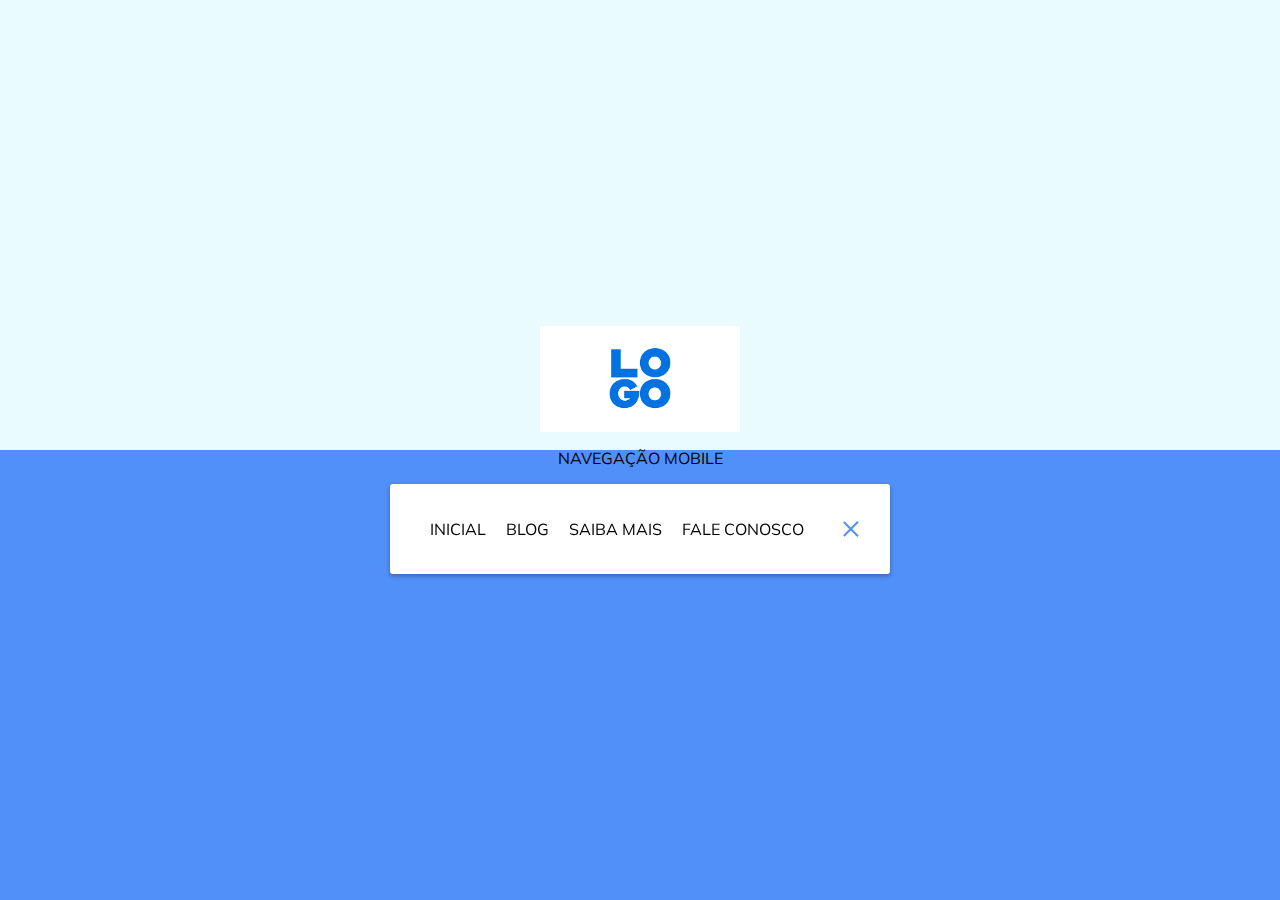
<file: index.html>
<!DOCTYPE html>
<html lang="pt-br">

<head>
 <meta charset="UTF-8" />
 <meta name="viewport" content="width=device-width, initial-scale=1.0" />
 <link rel="stylesheet" href="https://cdnjs.cloudflare.com/ajax/libs/font-awesome/5.14.0/css/all.min.css"
 integrity="sha512-1PKOgIY59xJ8Co8+NE6FZ+LOAZKjy+KY8iq0G4B3CyeY6wYHN3yt9PW0XpSriVlkMXe40PTKnXrLnZ9+fkDaog=="
 crossorigin="anonymous" />
 <link rel="stylesheet" href="style.css" />
 <title>MEU SITE</title>
</head>

<body>
 <button class="nav-btn open-btn">
  <i class="fas fa-bars"></i>
 </button>

 <img
 src="logo.png"
  alt="Logo" class="logo">

 <p class="text">Navegação Mobile</p>

 <div class="nav nav-black">
  <div class="nav nav-red">
   <div class="nav nav-white">
    <button class="nav-btn close-btn">
     <i class="fas fa-times"></i>
    </button>

    <img
    src="logo.png" 
    alt="Logo" class="logo">

    <ul class="list">
     <li><a href="index2.html">Nosso Time</a></li>
     <li><a href="index3.html">Localização</a></li>
     <li><a href="teste.html">Saiba Mais Atitude</a></li>
     <li>
      <ul>
       <li><a href="site.html">cultura Atitude</a></li>
       <li><a href="index5.html">Nosso Portfólio</a></li>
       <li><a href="index2.html">Inclusões e Diversidades</a></li>
       <li><a href="np.html">Nosso Blog</a></li>
      </ul>
      </li>
    </ul>
   </div>
  </div>
 </div>

 <script src="scripts.js"></script>
</body>
<body>
 <link rel="stylesheet" href="style2.css" />
 <nav class="active" id="nav">
  <ul>
   <li><a href="pag2.html">INICIAL</a></li>
   <li><a href="site.html">BLOG</a></li>
   <li><a href="#">SAIBA MAIS</a></li>
   <li><a href="#">FALE CONOSCO</a></li>
  </ul>
  <button class="icon" id="toggle">
   <div class="line line1"></div>
   <div class="line line2"></div>
  </button>
 </nav>
 <script src="scripts2.js"></script>
</body>
</html>
</file>
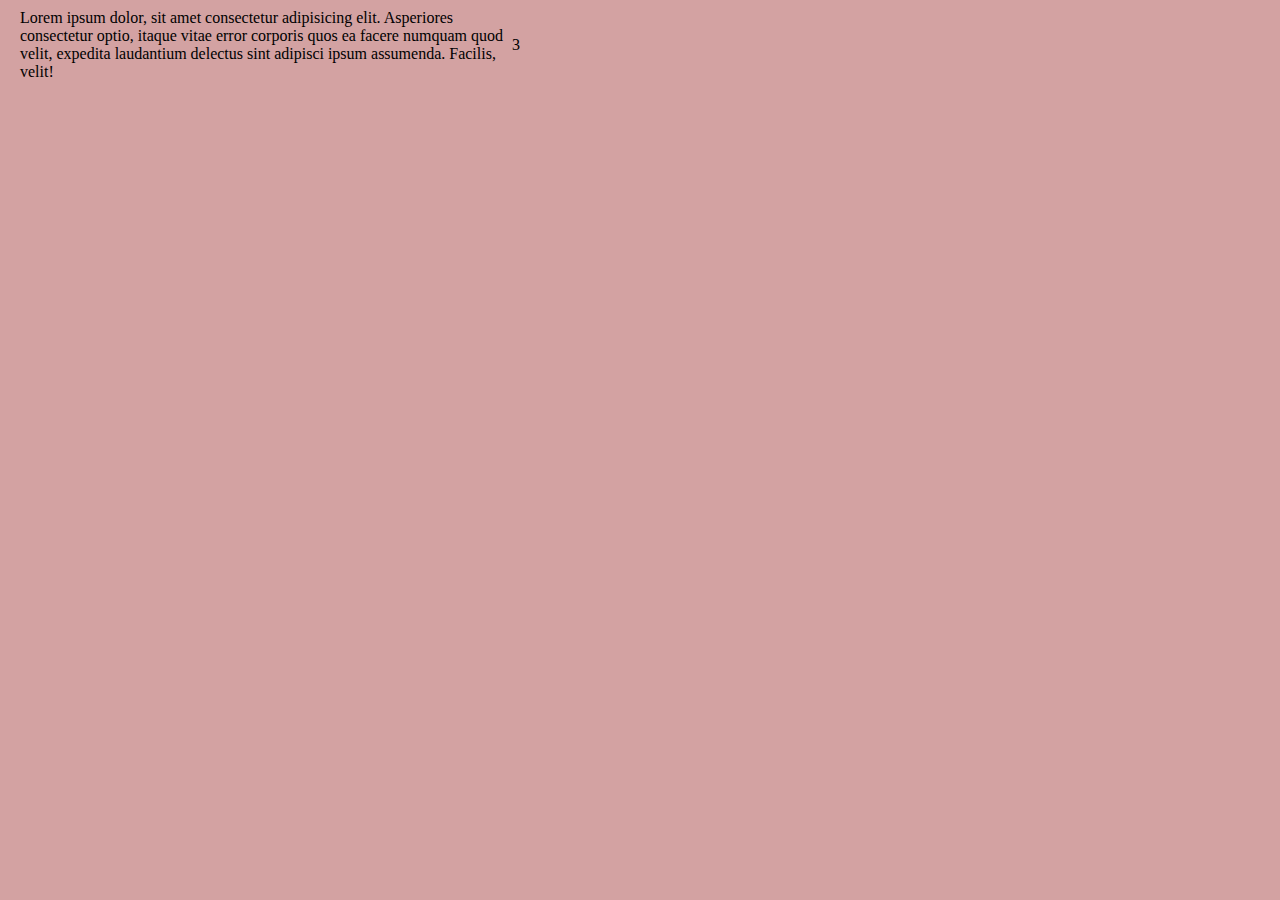
<file: index3.html>
<!DOCTYPE html>
<html lang="en">
 <head>
  <meta charset="UTF-8" />
  <meta name="viewport" content="width=device-width, initial-scale=1.0" />
  <link rel="stylesheet" href="style3.css" />
  <title>Hoverboard</title>
 </head>
 <body>
    <p>Lorem ipsum dolor, sit amet consectetur adipisicing elit. Asperiores consectetur optio, itaque vitae error corporis quos ea facere numquam quod velit, expedita laudantium delectus sint adipisci ipsum assumenda. Facilis, velit!</p>
  <div class="container" id="container"></div>
  <script src="scripts3.js"></script>
 </body>
</html>3
</file>
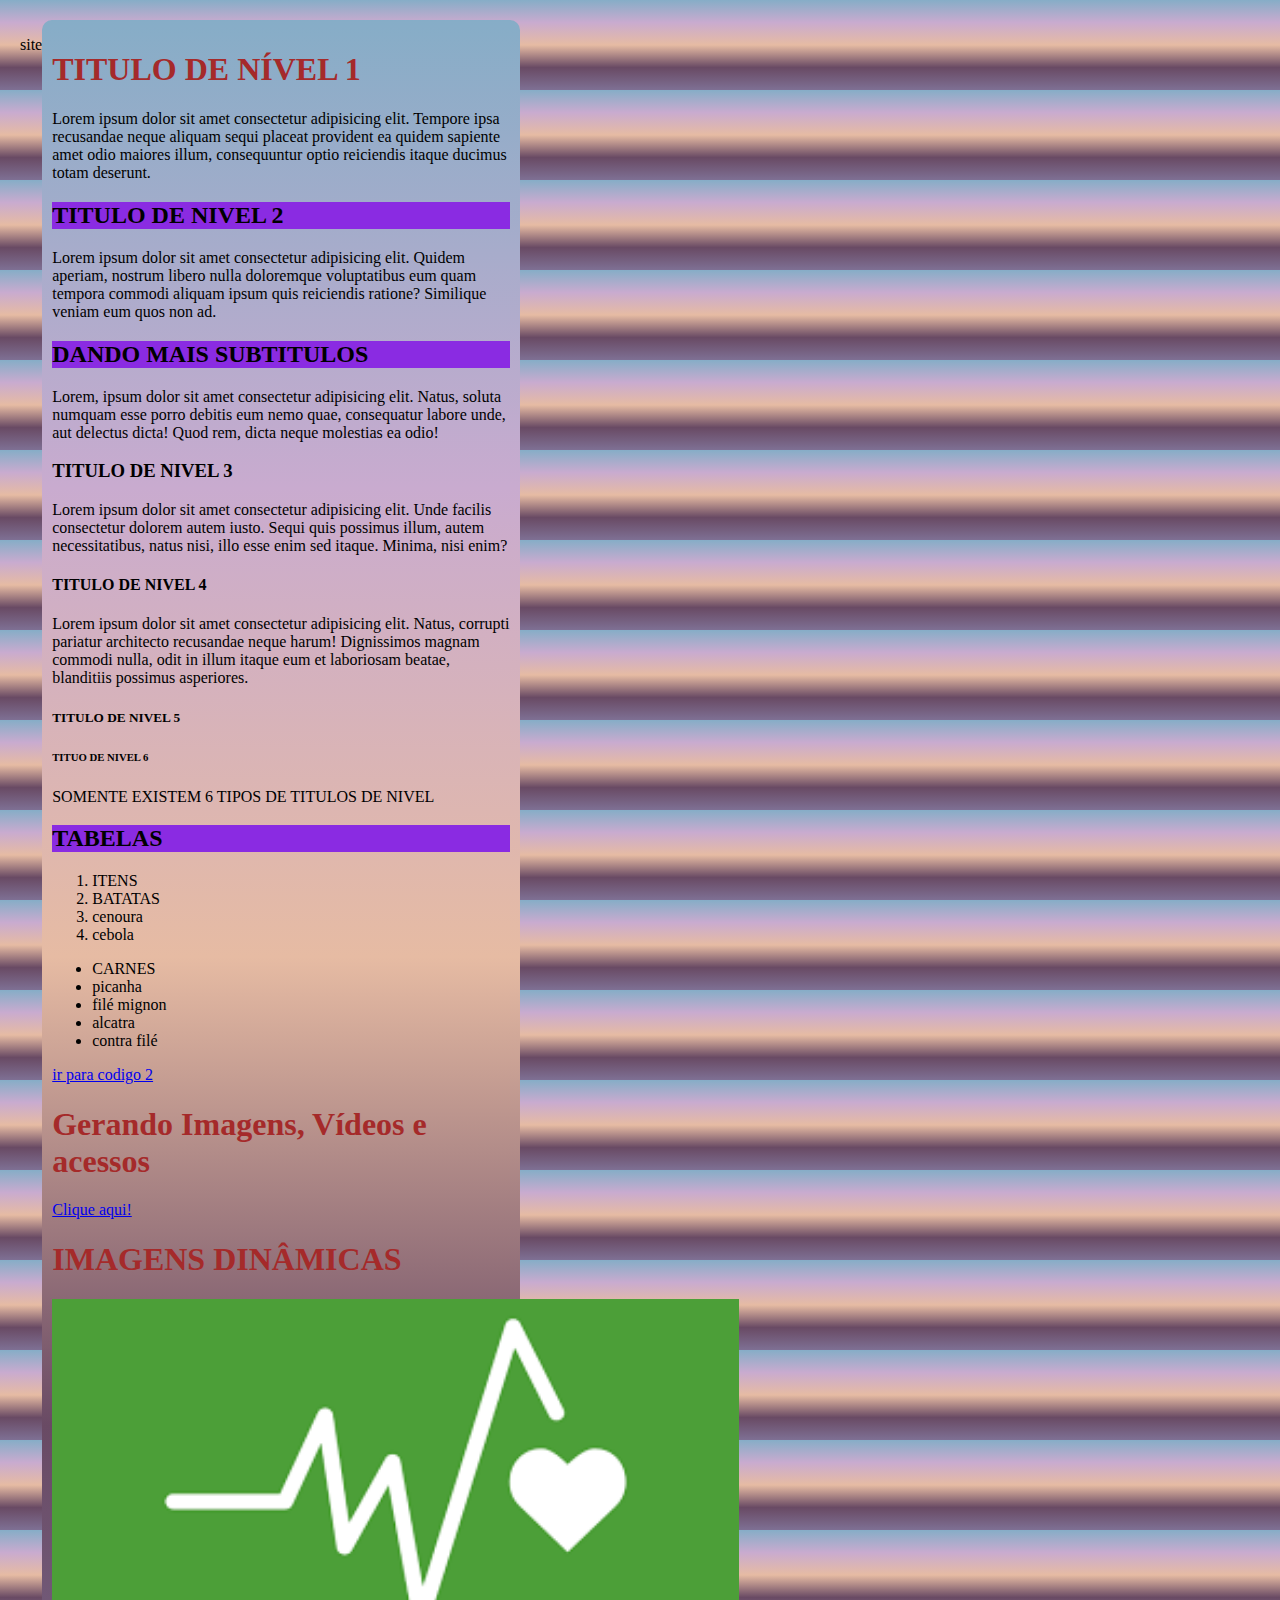
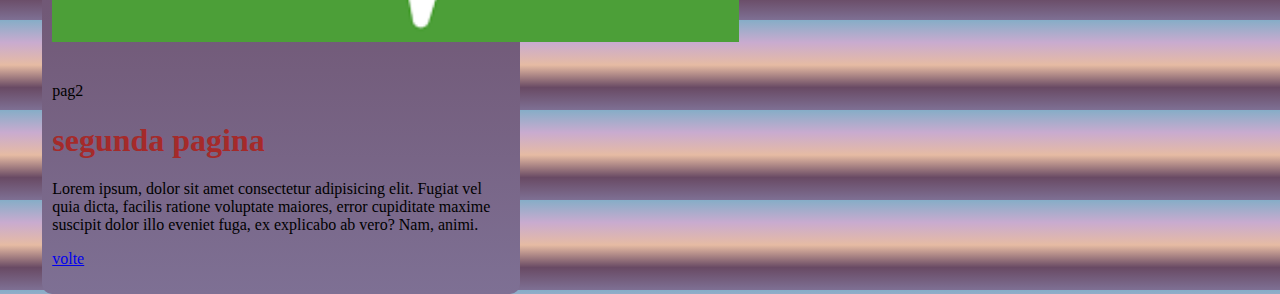
<file: index5.html>
<!DOCTYPE html>
<html lang="en">
 <head>
  <meta charset="UTF-8" />
  <meta name="viewport" content="width=device-width, initial-scale=1.0" />
  <link rel="stylesheet" href="style3.css" />
  <title>Hoverboard</title>
 </head>
 <body>
  <div class="container" id="container"></div>
  <script src="scripts3.js"></script>
 </body>
</html>


site

<!DOCTYPE html>
<html lang="pt-br">
<head>
  <meta charset="UTF-8">
  <meta http-equiv="X-UA-Compatible" content="IE=edge">
  <meta name="viewport" content="width=device-width, initial-scale=1.0">
  <title>ATITUDE TECNO&SERVICES</title>
<link rel="stylesheet" href="style4.css">

</head>
<body>
  <main>
  <h1>TITULO DE NÍVEL 1</h1>
  <P>Lorem ipsum dolor sit amet consectetur adipisicing elit. Tempore ipsa recusandae neque aliquam sequi placeat provident ea quidem sapiente amet odio maiores illum, consequuntur optio reiciendis itaque ducimus totam deserunt.</P>
  <H2>TITULO DE NIVEL 2</H2>
  <P>Lorem ipsum dolor sit amet consectetur adipisicing elit. Quidem aperiam, nostrum libero nulla doloremque voluptatibus eum quam tempora commodi aliquam ipsum quis reiciendis ratione? Similique veniam eum quos non ad.</P>
  <H2>DANDO MAIS SUBTITULOS</H2>
  <P>Lorem, ipsum dolor sit amet consectetur adipisicing elit. Natus, soluta numquam esse porro debitis eum nemo quae, consequatur labore unde, aut delectus dicta! Quod rem, dicta neque molestias ea odio!</P>
  <H3>TITULO DE NIVEL 3</H3>
  <P>Lorem ipsum dolor sit amet consectetur adipisicing elit. Unde facilis consectetur dolorem autem iusto. Sequi quis possimus illum, autem necessitatibus, natus nisi, illo esse enim sed itaque. Minima, nisi enim?</P>
  <H4>TITULO DE NIVEL 4</H4>
  <P>Lorem ipsum dolor sit amet consectetur adipisicing elit. Natus, corrupti pariatur architecto recusandae neque harum! Dignissimos magnam commodi nulla, odit in illum itaque eum et laboriosam beatae, blanditiis possimus asperiores.</P>
  <H5>TITULO DE NIVEL 5</H5>
  <H6>TITUO DE NIVEL 6</H6>
  <P> SOMENTE EXISTEM 6 TIPOS DE TITULOS DE NIVEL</P>
  <H2>TABELAS</H2>
  <OL>
    <LI>ITENS</LI>
    <LI>BATATAS</LI>
    <li>cenoura</li>
    <li>cebola</li>
  </OL>
  <ul>
    <li>CARNES</li>
    <li>picanha</li>
    <li>filé mignon</li>
    <li>alcatra</li>
    <li>contra filé</li>
  </ul>

  <p><a href="pag2.html" target="_blank">ir para codigo 2</a> </p>
  <h1>Gerando Imagens, Vídeos e acessos</h1>
  <a href="https://google.com" target="_self">Clique aqui!</a>
  <h1>IMAGENS DINÂMICAS</h1>
  <picture>
    <img src="saudecor1.png" width="150%">
  </picture> <br><br><br>
  pag2

<!DOCTYPE html>
<html lang="pt-br">
<head>
  <meta charset="UTF-8">
  <meta http-equiv="X-UA-Compatible" content="IE=edge">
  <meta name="viewport" content="width=device-width, initial-scale=1.0">
  <title>segunda pagina</title>
  <link rel="stylesheet" href="style4.css">
</head>
<body>
  <h1>segunda pagina</h1>
  <p>Lorem ipsum, dolor sit amet consectetur adipisicing elit. Fugiat vel quia dicta, facilis ratione voluptate maiores, error cupiditate maxime suscipit dolor illo eveniet fuga, ex explicabo ab vero? Nam, animi.</p>
  
</body>
<p><a href="site.html" target="_self">volte</a></p>
</html>
</main>
</body>
</html>
</file>
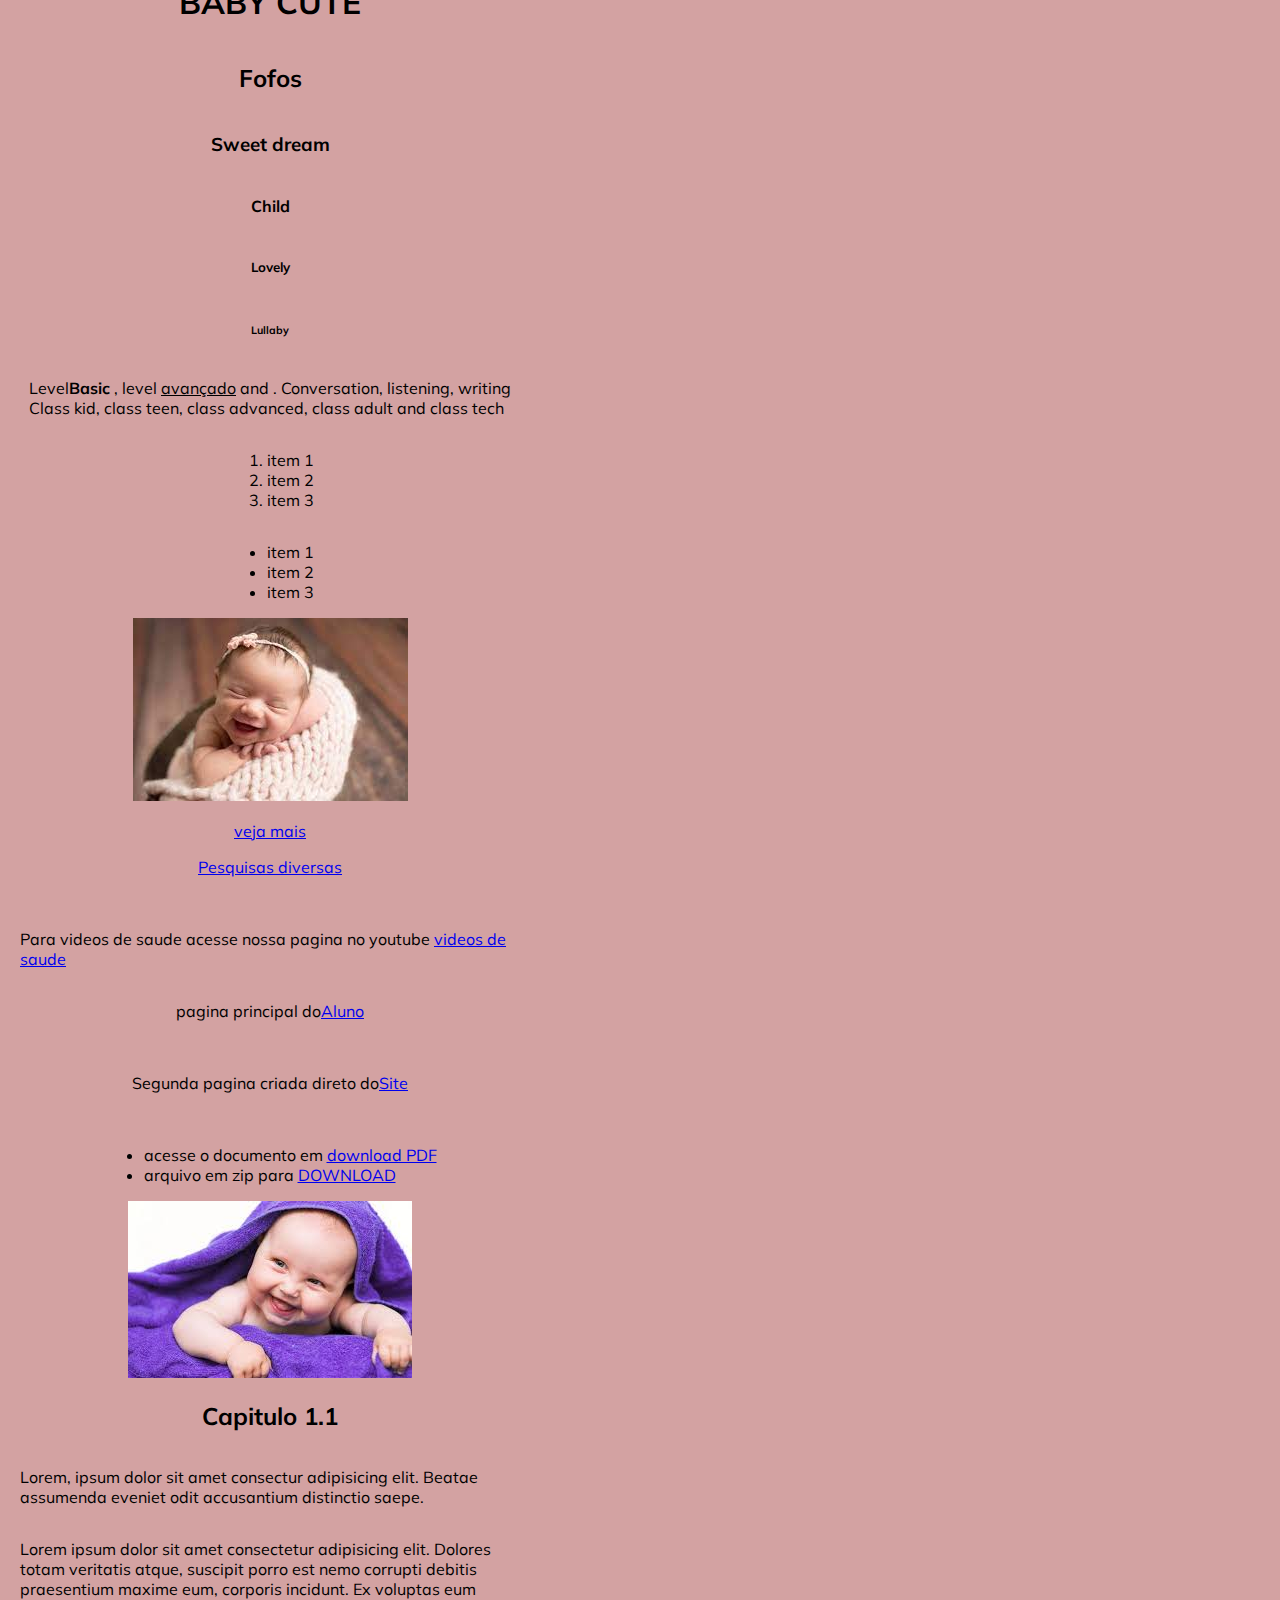
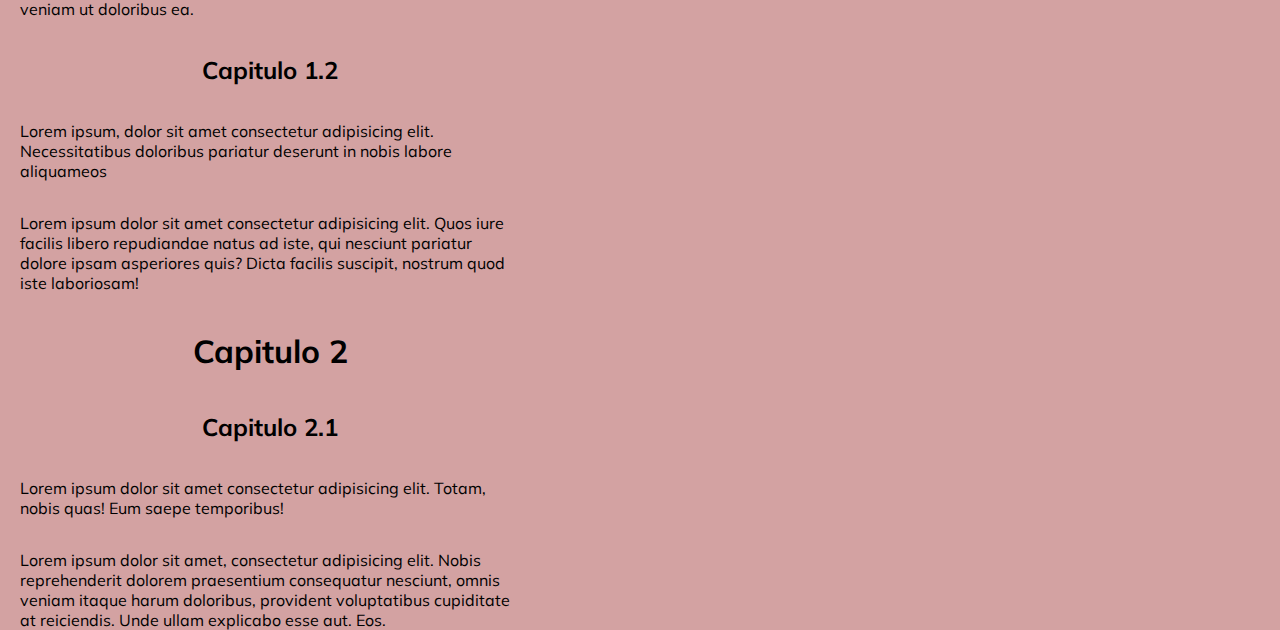
<file: np.html>
<!DOCTYPE html>
<html lang="en">
<head>
    <meta charset="UTF-8">
    <meta http-equiv="X-UA-Compatible" content="IE=edge">
    <meta name="viewport" content="width=device-width, initial-scale=1.0">
    <title>Document NP</title>
    <link rel="stylesheet" href="style.css">
    <link rel="stylesheet" href="style3.css">
</head>
<body>
    <title>DocumentNP</title>

</head>

<body> 
<h1>BABY CUTE</h1>
<h2>Fofos</h2>
<h3>Sweet dream</h3>
<h4>Child</h4>
<h5>Lovely</h5>
<h6>Lullaby</h6>
  
  <P>Level<strong>Basic</strong> , level <ins>avançado</ins> and . Conversation, listening, writing <br> Class kid, class teen, class advanced, class adult and class tech</P>
  
<ol><li>item 1</li>
    <li>item 2</li>
    <li>item 3</li></ol>
<ul>
    <li>item 1</li>
    <li>item 2</li><li>item 3</li>
</ul>
<img src="bebe1.jpg"Revista Saude"><br>
<a href="https://veja.abril.com.br/" target="_blank">veja mais</a>
<p><a href="https://google.com" target="_blank" >Pesquisas diversas</a></p><br>
<p>Para videos de saude acesse nossa pagina no youtube <a href="https:www.youtube.com/saude" target="_blank" >videos de saude</a></p>
<p>pagina principal do<a href="#" target="_self" rel="next">Aluno</a></p><br>
<p>Segunda pagina criada direto do<a href="#" target="_self" rel="prev">Site</a></p><br>
<ul>

<li>acesse o documento em <a href="fotosaude.pdf" download="fotosaude.pdf" type="application/pdf">download PDF</a></a></li>

<li>arquivo em zip para <a href="fotosaude.zip"download="fotosaude.zip"type="application/zip">DOWNLOAD</a></li>

</ul>
<picture>
<source media="(max-width:800px )" srcset="bebes.png">    

<source media="(max-width:1100px )" srcset="bebes.png">

<img src="bebes.png" alt="Fofura">
</picture>

<h2>Capitulo 1.1</h2>
<p>Lorem, ipsum dolor sit amet consectur adipisicing elit. Beatae assumenda eveniet odit accusantium distinctio saepe.</p>
<p>Lorem ipsum dolor sit amet consectetur adipisicing elit. Dolores totam veritatis atque, suscipit porro est nemo corrupti debitis praesentium maxime eum, corporis incidunt. Ex voluptas eum veniam ut doloribus ea.</p>
<h2>Capitulo 1.2</h2>
<p>Lorem ipsum, dolor sit amet consectetur adipisicing elit. Necessitatibus doloribus pariatur deserunt in nobis labore aliquameos</p>
<p>Lorem ipsum dolor sit amet consectetur adipisicing elit. Quos iure facilis libero repudiandae natus ad iste, qui nesciunt pariatur dolore ipsam asperiores quis? Dicta facilis suscipit, nostrum quod iste laboriosam!</p>
<h1>Capitulo 2</h1>
<h2>Capitulo 2.1</h2>
<p>Lorem ipsum dolor sit amet consectetur adipisicing elit. Totam, nobis quas! Eum saepe temporibus!</p>
<p>Lorem ipsum dolor sit amet, consectetur adipisicing elit. Nobis reprehenderit dolorem praesentium consequatur nesciunt, omnis veniam itaque harum doloribus, provident voluptatibus cupiditate at reiciendis. Unde ullam explicabo esse aut. Eos.</p>

















</body>
</html>
</file>
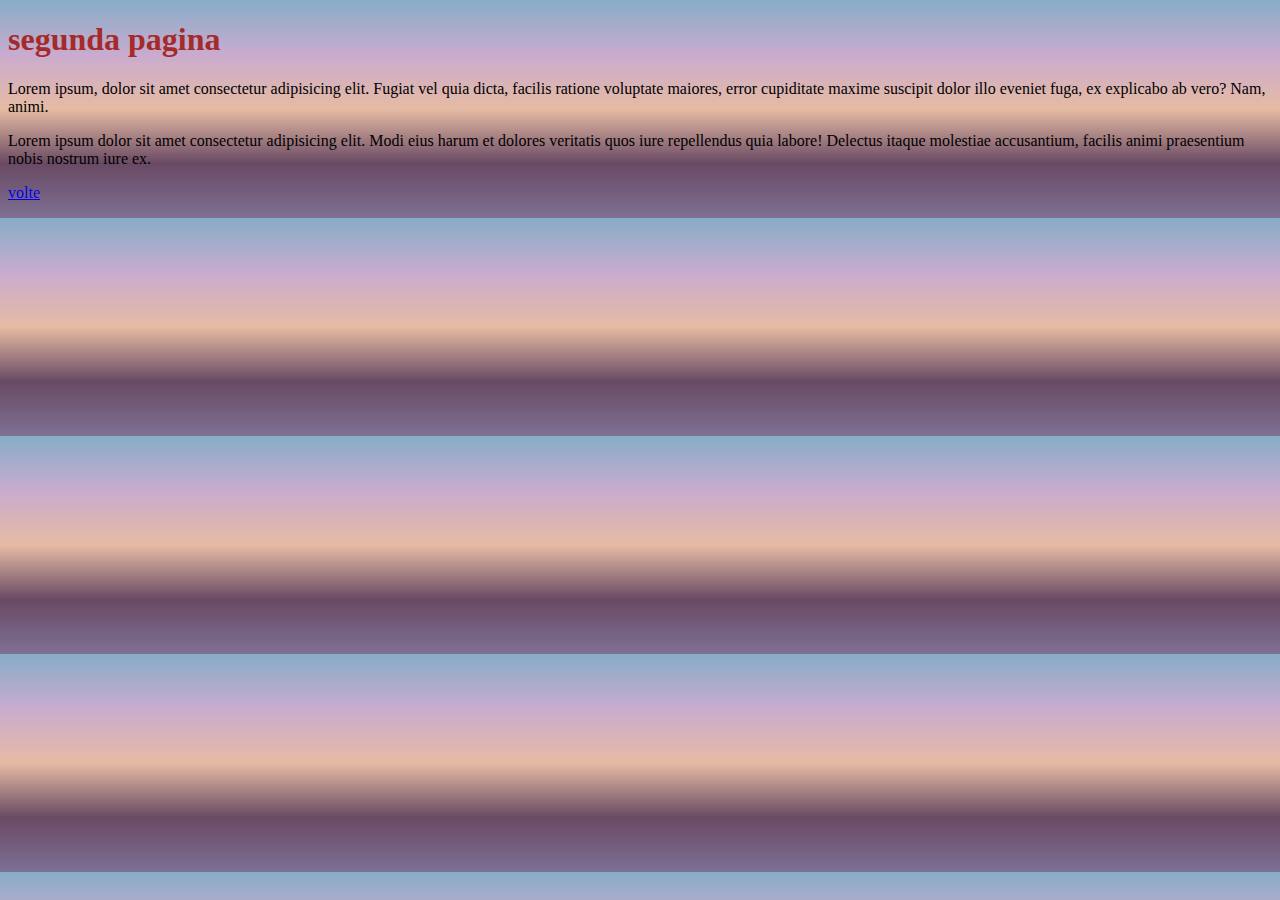
<file: pag2.html>
<!DOCTYPE html>
<html lang="pt-br">
<head>
  <meta charset="UTF-8">
  <meta http-equiv="X-UA-Compatible" content="IE=edge">
  <meta name="viewport" content="width=device-width, initial-scale=1.0">
  <title>segunda pagina</title>
  <link rel="stylesheet" href="style4.css">
</head>
<body>
  
  <h1>segunda pagina</h1>
  <p>Lorem ipsum, dolor sit amet consectetur adipisicing elit. Fugiat vel quia dicta, facilis ratione voluptate maiores, error cupiditate maxime suscipit dolor illo eveniet fuga, ex explicabo ab vero? Nam, animi.</p>
<p>Lorem ipsum dolor sit amet consectetur adipisicing elit. Modi eius harum et dolores veritatis quos iure repellendus quia labore! Delectus itaque molestiae accusantium, facilis animi praesentium nobis nostrum iure ex.</p>
</body>
<p><a href="site.html" target="_self">volte</a></p>
</html>
</file>
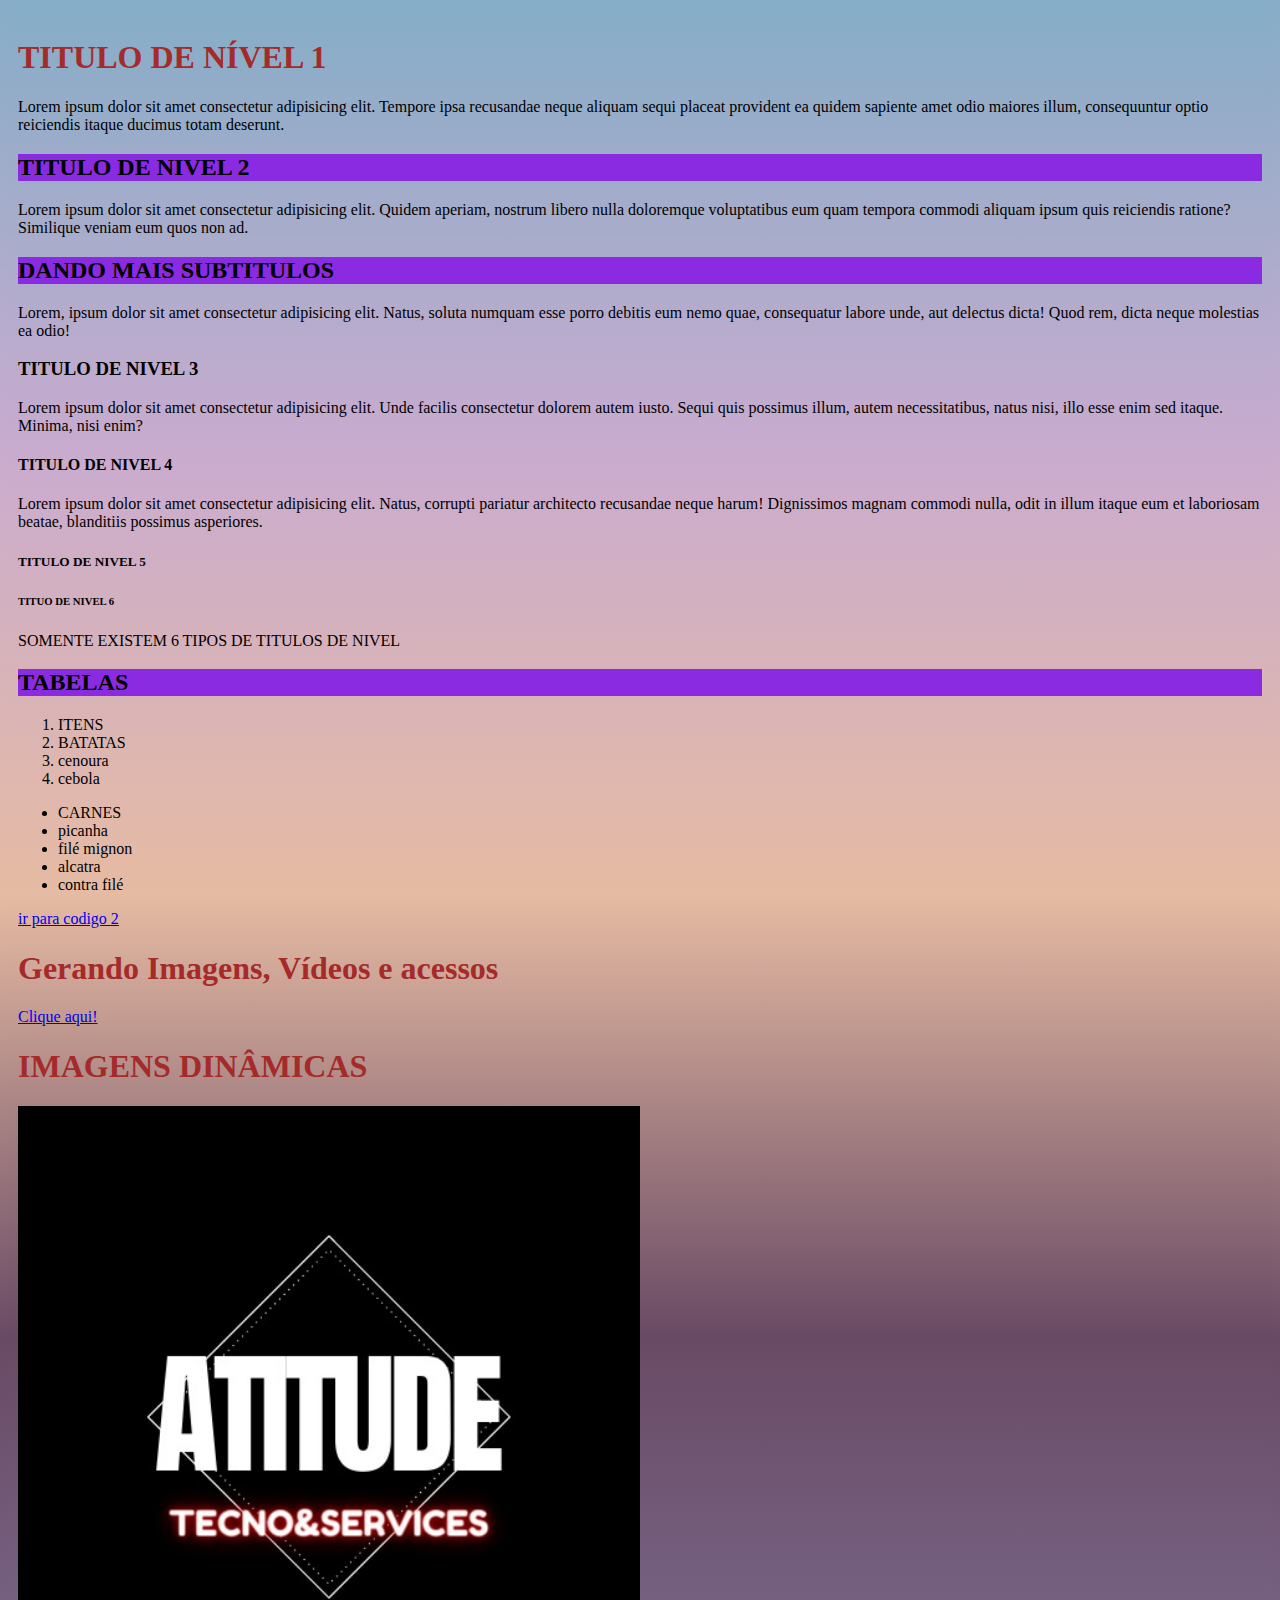
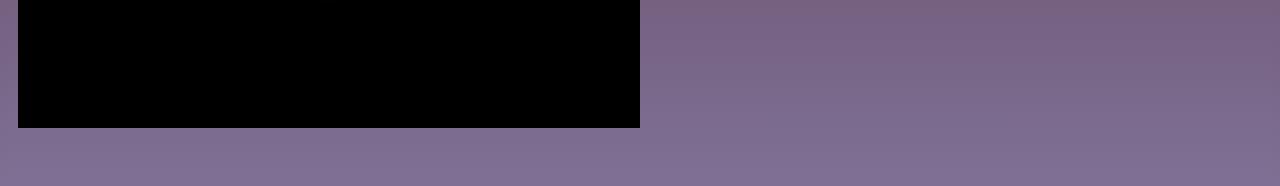
<file: site.html>
<!DOCTYPE html>
<html lang="pt-br">
<head>
  <meta charset="UTF-8">
  <meta http-equiv="X-UA-Compatible" content="IE=edge">  <meta name="viewport" content="width=device-width, initial-scale=1.0">
  <title>ATITUDE TECNO&SERVICES</title>
<link rel="stylesheet" href="style4.css">

</head>
<body>
  <main>
  <h1>TITULO DE NÍVEL 1</h1>
  <P>Lorem ipsum dolor sit amet consectetur adipisicing elit. Tempore ipsa recusandae neque aliquam sequi placeat provident ea quidem sapiente amet odio maiores illum, consequuntur optio reiciendis itaque ducimus totam deserunt.</P>
  <H2>TITULO DE NIVEL 2</H2>
  <P>Lorem ipsum dolor sit amet consectetur adipisicing elit. Quidem aperiam, nostrum libero nulla doloremque voluptatibus eum quam tempora commodi aliquam ipsum quis reiciendis ratione? Similique veniam eum quos non ad.</P>
  <H2>DANDO MAIS SUBTITULOS</H2>
  <P>Lorem, ipsum dolor sit amet consectetur adipisicing elit. Natus, soluta numquam esse porro debitis eum nemo quae, consequatur labore unde, aut delectus dicta! Quod rem, dicta neque molestias ea odio!</P>
  <H3>TITULO DE NIVEL 3</H3>
  <P>Lorem ipsum dolor sit amet consectetur adipisicing elit. Unde facilis consectetur dolorem autem iusto. Sequi quis possimus illum, autem necessitatibus, natus nisi, illo esse enim sed itaque. Minima, nisi enim?</P>
  <H4>TITULO DE NIVEL 4</H4>
  <P>Lorem ipsum dolor sit amet consectetur adipisicing elit. Natus, corrupti pariatur architecto recusandae neque harum! Dignissimos magnam commodi nulla, odit in illum itaque eum et laboriosam beatae, blanditiis possimus asperiores.</P>
  <H5>TITULO DE NIVEL 5</H5>
  <H6>TITUO DE NIVEL 6</H6>
  <P> SOMENTE EXISTEM 6 TIPOS DE TITULOS DE NIVEL</P>
  <H2>TABELAS</H2>
  <OL>
    <LI>ITENS</LI>
    <LI>BATATAS</LI>
    <li>cenoura</li>
    <li>cebola</li>
  </OL>
  <ul>
    <li>CARNES</li>
    <li>picanha</li>
    <li>filé mignon</li>
    <li>alcatra</li>
    <li>contra filé</li>
  </ul>

  <p><a href="pag2.html" target="_blank">ir para codigo 2</a> </p>
  <h1>Gerando Imagens, Vídeos e acessos</h1>
  <a href="https://google.com" target="_self">Clique aqui!</a>
  <h1>IMAGENS DINÂMICAS</h1>
  <picture>
    <img src="WhatsApp Image.jpeg" width="50%">
  </picture> <br><br><br>
</main>
</body>
</html>
</file>
<file: style.css>
@import url('https://fonts.googleapis.com/css?family=Muli&display=swap');

* {
 box-sizing: border-box;
}

body {
 font-family: 'Muli', sans-serif;
 display: flex;
 flex-direction: column;
 align-items: center;
 justify-content: center;
 height: 100vh;
}

.text {
 text-transform: uppercase;
}

.logo {
 width: 200px;
}

.nav-btn {
 border: none;
 background-color: transparent;
 cursor: pointer;
 font-size: 30px;
}

.open-btn {
 position: fixed;
 top: 20px;
 left: 20px;
}

.nav {
 position: fixed;
 top: 0;
 left: 0;
 height: 100vh;
 transform: translateX(-100%);
 transition: transform 0.3s ease-in-out;
}

.nav.visible {
 transform: translateX(0);
}

.nav-black {
 background-color: rgb(34, 31, 31);
 width: 60%;
 max-width: 480px;
 min-width: 320px;
 transition-delay: 0.6s;
}

.nav-black.visible {
 transition-delay: 0s;
}

.nav-red {
 background-color: rgb(12, 180, 247);
 width: 95%;
 transition-delay: 0.4s;
}

.nav-red.visible {
 transition-delay: 0.2s;
}

.nav-white {
 background-color: #fff;
 width: 95%;
 padding: 40px;
 position: relative;
 transition-delay: 0s;
}

.nav-white.visible {
 transition-delay: 0.4s;
}

.close-btn {
 opacity: 0.3;
 position: absolute;
 top: 40px;
 right: 30px;
}

.list {
 list-style-type: none;
 padding: 0;
}

.list li {
 margin: 20px 0;
}

.list li a {
 color: rgb(22, 21, 21);
 font-size: 14px;
 text-decoration: none;
 text-transform: uppercase;
}

.list ul {
 list-style-type: none;
 padding-left: 20px;
}
</file>
<file: style2.css>
@import url('https://fonts.googleapis.com/css?family=Muli&display=swap');

* {
 box-sizing: border-box;
}

body {
 background-color: #eafbff;
 background-image: linear-gradient(
  to bottom,
  #eafbff 0%,
  #eafbff 50%,
  #5290f9 50%,
  #5290f9 100%
 );
 font-family: 'Muli', sans-serif;
 display: flex;
 align-items: center;
 justify-content: center;
 height: 100vh;
 margin: 0;
}

nav {
 background-color: #fff;
 padding: 30px;
 width: 80px;
 display: flex;
 align-items: center;
 justify-content: center;
 border-radius: 3px;
 box-shadow: 0 2px 5px rgba(0, 0, 0, 0.3);
 transition: width 0.6s linear;
 overflow-x: hidden;
}

nav.active {
 width: 500px;
}

nav ul {
 display: flex;
 list-style-type: none;
 padding: 0;
 margin: 0;
 width: 0;
 transition: width 0.6s linear;
}

nav.active ul {
 width: 100%;
}

nav ul li {
 transform: rotateY(0deg);
 opacity: 0;
 transition: transform 0.6s linear, opacity 0.6s linear;
}

nav.active ul li {
 opacity: 1;
 transform: rotateY(360deg);
}

nav ul a {
 position: relative;
 color: #000;
 text-decoration: none;
 margin: 0 10px;
}

.icon {
 background-color: #fff;
 border: 0;
 cursor: pointer;
 padding: 0;
 position: relative;
 height: 30px;
 width: 30px;
}

.icon:focus {
 outline: 0;
}

.icon .line {
 background-color: #5290f9;
 height: 2px;
 width: 20px;
 position: absolute;
 top: 10px;
 left: 5px;
 transition: transform 0.6s linear;
}

.icon .line2 {
 top: auto;
 bottom: 10px;
}

nav.active .icon .line1 {
 transform: rotate(-765deg) translateY(5.5px);
}

nav.active .icon .line2 {
 transform: rotate(765deg) translateY(-5.5px);
}
</file>
<file: style3.css>
body {
    background-image:-moz-linear-gradient(#000);
    background-color: rgb(211, 162, 162);
      display:inline-flex;
      align-items: center;
      justify-content: center;
      height: 50px;
      width: 500px;
      overflow: visible;
      margin: 20px;
     }
     
     .container {
      display: flex;
      align-items: center;
      justify-content: center;
      flex-wrap: wrap;
      max-width: 100%;
      max-height: 100%;
     }
     
     .square {
      background-color: #1d1d1d;
      box-shadow: 0 0 2px #000;
      height: 16px;
      width: 16px;
      margin: 2px;
      transition: 2s ease;
     }
     
     .square:hover {
      transition-duration: 0s;
     }
</file>
<file: style4.css>
*
body{
  background-image: linear-gradient(to bottom,rgb(134, 173, 199),rgb(201, 171, 207),rgb(230, 187, 163),rgb(105, 74, 100),rgb(126, 112, 148));
  }
  main{
  background-color: rgb(231, 206, 176);
    border-radius: 10px;
    box-shadow: rgba(130, 50, 146, 0.356);
    padding:10px;
    margin: auto;
    background-image: linear-gradient(to bottom,rgb(134, 173, 199),rgb(201, 171, 207),rgb(230, 187, 163),rgb(105, 74, 100),rgb(126, 112, 148));
  }
  
    h1{
      color: brown;
    }
   
    h2{
      background-color: blueviolet; color: black;
    }
  
  p{ color: black;}
</file>
